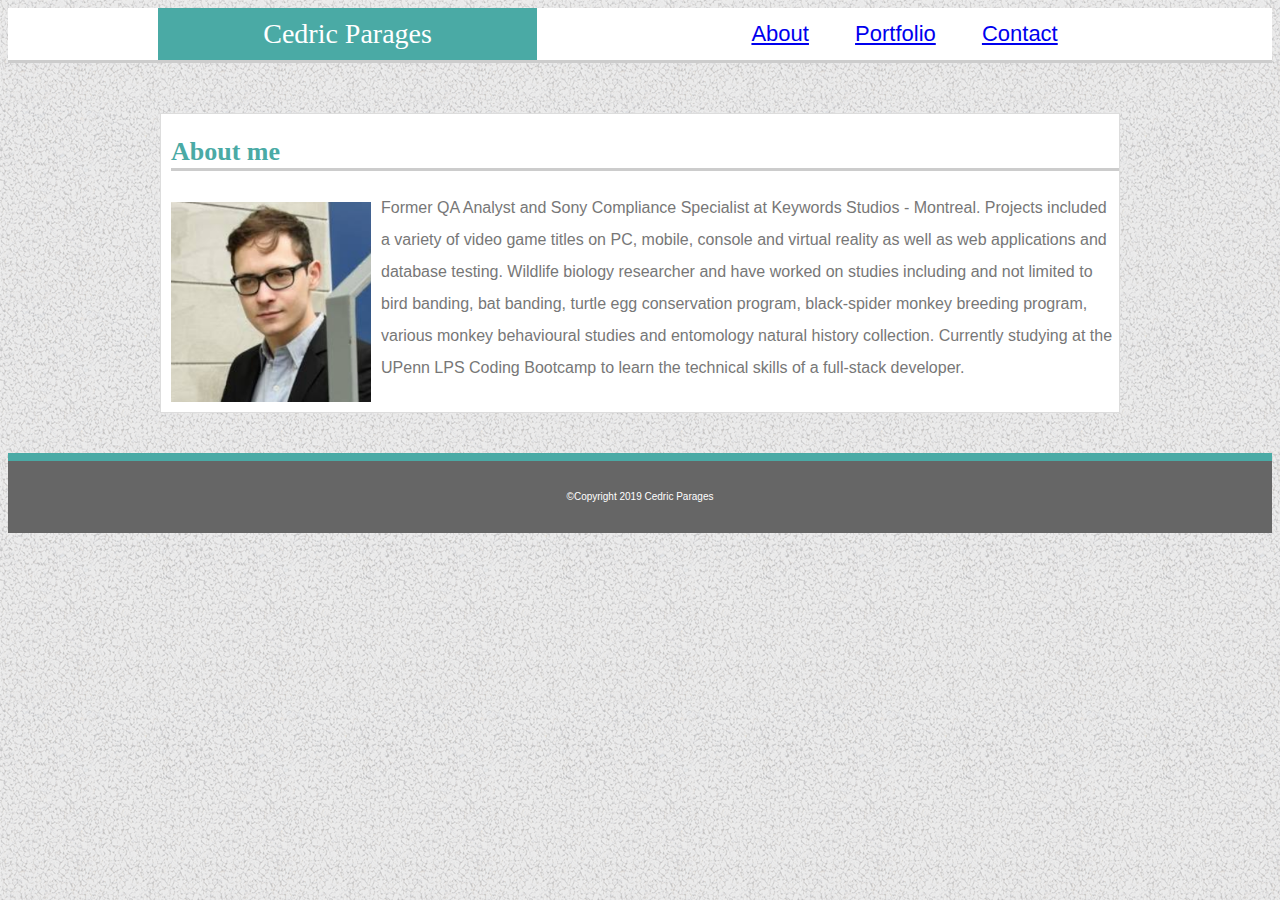
<file: index.html>
<!doctype html>
<html>
	<head>
		<title>Cedric Parages</title>
		<link rel="stylesheet" type="text/css" href="assets/css/style.css">
		<style> 
			.TextWrap {
				float: left;
				margin: 10px;
			}
		</style>

	</head>
	<body>

		<header>

			<section id="header">
			
			<aside>
				Cedric Parages
			</aside>
			
			<nav>
                <ul>
			  	   <li> <a href="index.html">About</a></li>
      			    <li><a href="portfolio.html">Portfolio</a></li>
                   <li> <a href="contact.html">Contact</a></li>
                </ul>
      		</nav>

			</section>

		</header>
		
		<section id= "content">
			
			<h2> 
				About me
			</h2>
			
				<p>
				<img src="assets/images/AboutMePicture.png" height= "200px" width= "200px" class= "TextWrap">
				Former QA Analyst and Sony Compliance Specialist at Keywords Studios - Montreal. Projects included a variety of video game titles on PC, mobile, console and virtual reality as well as web applications and database testing. Wildlife biology researcher and have worked on studies including and not limited to bird banding, bat banding, turtle egg conservation program, black-spider monkey breeding program, various monkey behavioural studies and entomology natural history collection. Currently studying at the UPenn LPS Coding Bootcamp to learn the technical skills of a full-stack developer.
				</p>

        </section>

		<footer>
			&copy;Copyright 2019 Cedric Parages
		</footer>

	</body>
</html>
</file>
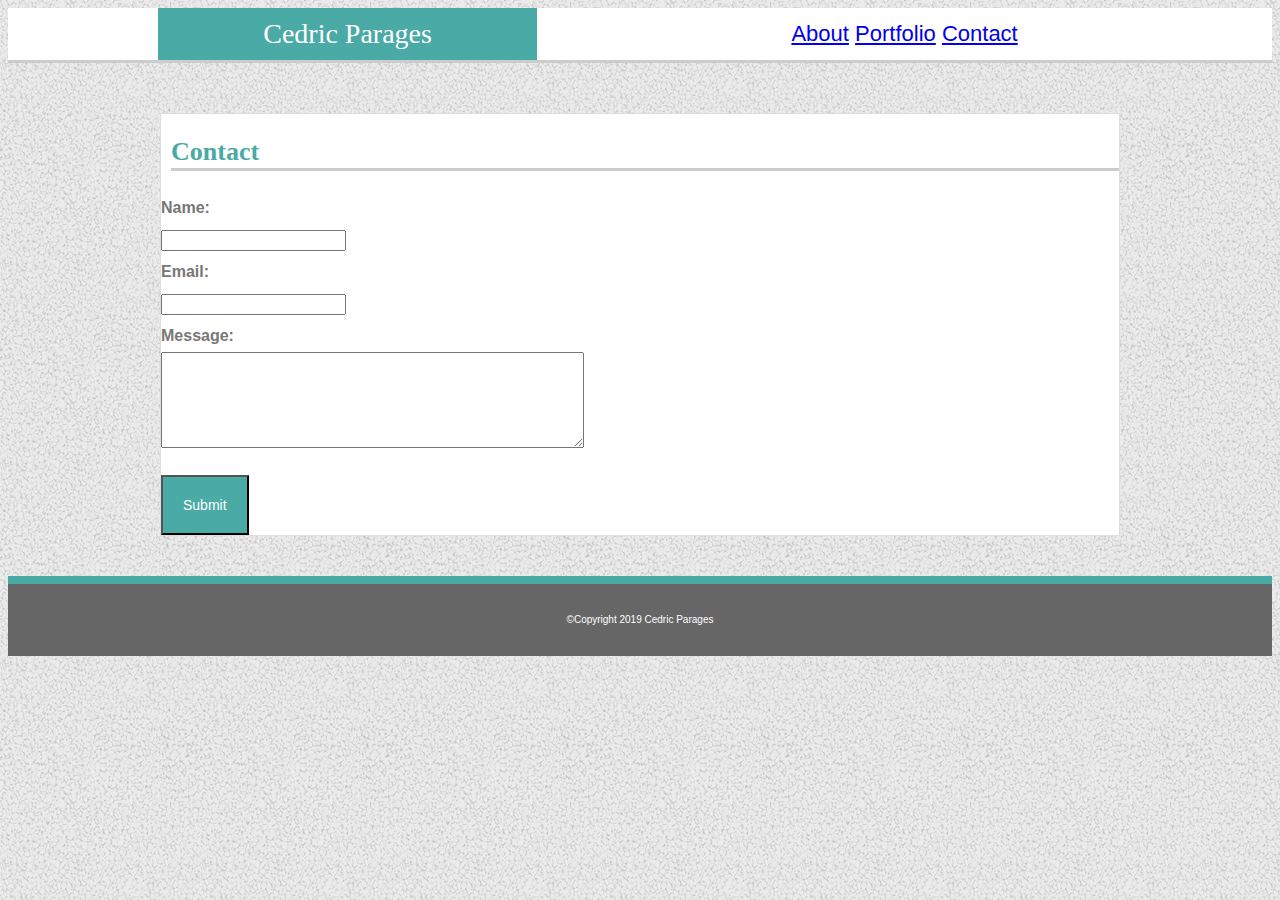
<file: contact.html>
<!doctype html> 
<html lang='en'> 
<head>

	<title>Cedric Parages</title>

    <link rel="stylesheet" type="text/css" href="assets/css/style.css">

</head>

<body>

	<header>
    
    <section id="header">
      
      <aside>
        Cedric Parages
      </aside>
      
      <nav>
          <a href="index.html">About</a>
          <a href="portfolio.html">Portfolio</a>
          <a href="contact.html">Contact</a>
      </nav>

    </section>

  </header>

    <section id= "content">
      
      <h2> 
        Contact
      </h2>

      <p>

  		  <strong>Name:</strong><br>
  		  <input type="text" name="Name">
  		  <br>
  		  <strong>Email:</strong><br>
  		  <input type="text" name="Email">
  		  <br>
  		  <strong>Message:</strong><br>
  		  <textarea rows="6" cols="50"></textarea>
  		  <br>
	   </p>
      
      <button>
        Submit 
      </button>

    </section>

    <footer>
      &copy;Copyright 2019 Cedric Parages
    </footer>

</body>
</html>
</file>
<file: assets/css/style.css>
* {
    box-sizing: border-box;
    text-align: center;
  }
  
  body {
      font-size: 24px;
      line-height: 32px;
      color: #ffffff;
      background-image: url("../images/GravelBackground.png");
  }
  #header {
      width: 100%;
      background-color: #ffffff;
      overflow: auto;
      border-style: none none solid none;
      border-bottom-color: #cccccc;
      font-family: 'Arial';
      font-size: 18px;
      color: #777777;
  }
  aside {
      float: left;
      width: 30%;
      margin-left: 150px;
      padding: 10px;
      background-color: #4aaaa5;
      color: #ffffff;
      text-align: center;
      font-family: 'Georgia';
      font-size: 28px;
  }
  nav {
      float: bottom;
      text-decoration: none;
      font-family: 'Arial';
      font-size: 22px;
      color: #777777;
      margin: auto;
      margin-top: 10px;
  }
  #content {
      background-color: #ffffff;
      overflow: auto;
      width: 100%;
      max-width: 960px;
      margin: auto;
      margin-top: 50px;
      border: 1px solid #dddddd;
  }
  h2 {
      font-family: "Georgia";
      float: top;
      text-align: left;
      font-size: 26px;
      border-style: none none solid none;
      border-bottom-color: #cccccc;
      color: #4aaaa5;
      background-color: #ffffff;
      margin-left: 10px;
  }
  p {
      text-align: left;
      font-family: 'Arial';
      font-size: 16px;
      color: #777777;
  }
  button {
      background-color: #4aaaa5;
      color: #ffffff;
      font-size: 14px;
      font-family: 'Arial';
      padding: 20px;
      text-align: left;
      float: left;
  }
  h3 {
      font-family: "Georgia";
      border-style: none none solid none;
      border-bottom-color: #cccccc;
      color: #4aaaa5;
      font-size: 18px;
  }
  div {
      text-align: center;
  }
  footer {
      background-color: #666666;
      padding: 20px;
      clear: both;
      font-family: "Arial";
      font-size: 10px;
      color: #ffffff;
      border-style: solid none none none;
      border-top-color: #4aaaa5;
      border-width: 8px;
      width: 100%;
      margin-top: 40px;
  }
  ul {
      list-style-type: none;
      margin: 0;
      padding: 0;
  }
  li {
      display: inline;
      margin: 20px;
      color: #777777;
      text-decoration: none;
  }
</file>
